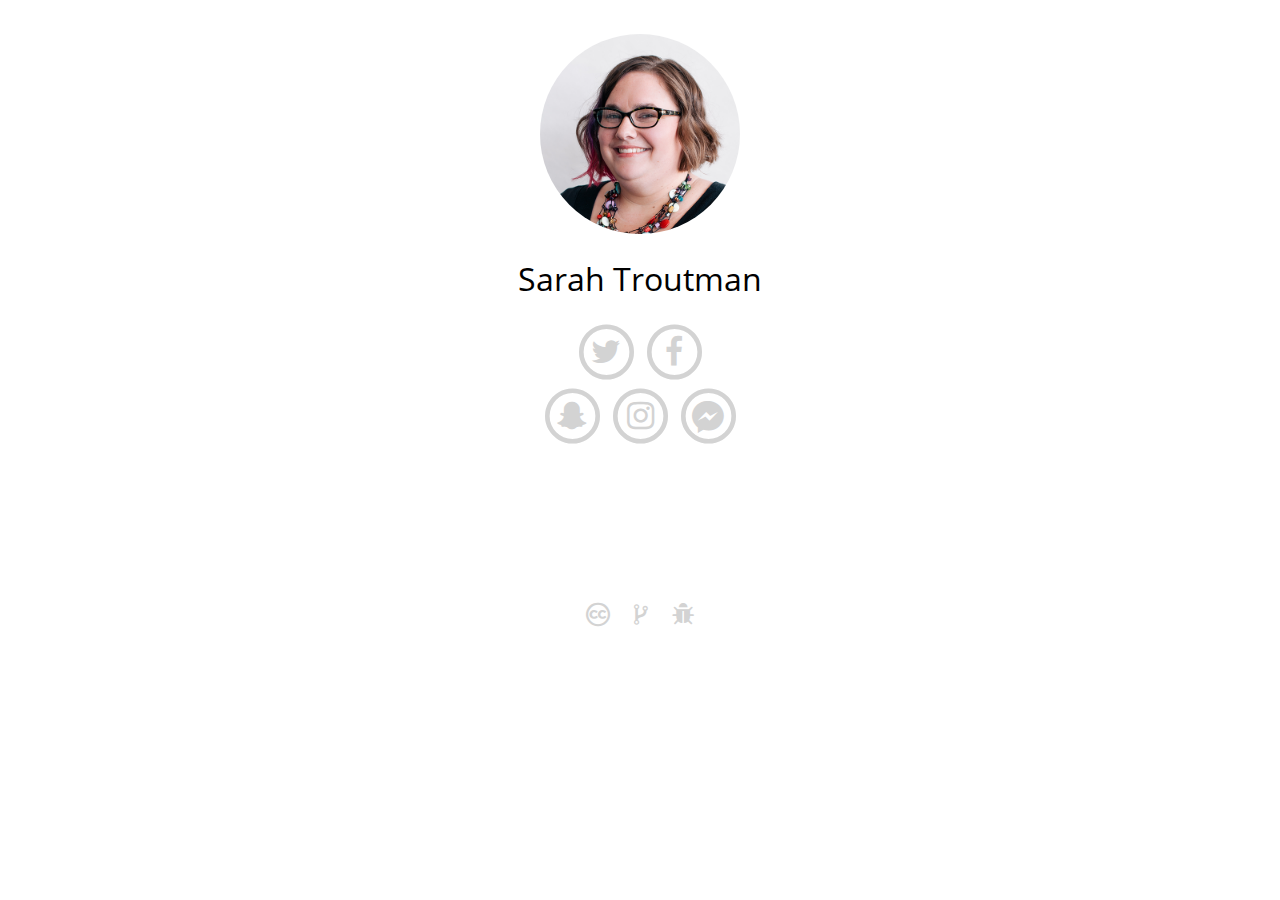
<file: index.html>
<!DOCTYPE html>
<html>
    <head>
        <link href="main.css"" rel="stylesheet" />
        <link href="./Open_Sans/fontello-4d5fb862/css/fontello-embedded.css" rel="stylesheet"/>
        <link rel="stylesheet" href="./Open_Sans/font-awesome-4.6.3/css/font-awesome.min.css" />
        <link rel="canonical" href="http://s.trtmn.com/" />
        <!--FavIcon Info Starts-->
        <link rel="apple-touch-icon-precomposed" sizes="500x500" href="./gravatar.png" />
        <!--<link rel="apple-touch-icon-precomposed" sizes="180x180" href="./favicon/apple-touch-icon.png">-->
        <link rel="icon" type="image/png" href="./favicon/favicon-32x32.png" sizes="32x32">
        <link rel="icon" type="image/png" href="./favicon/favicon-16x16.png" sizes="16x16">
        <link rel="manifest" href="./favicon/manifest.json">
        <link rel="mask-icon" href="./favicon/safari-pinned-tab.svg" color="#5bbad5">
        <link rel="shortcut icon" href="./favicon/favicon.ico">
        <meta name="msapplication-config" content="./favicon/browserconfig.xml">
        <meta name="theme-color" content="#ffffff">
        <!--FavIcon Info Ends-->

        <title>Sarah Troutman</title>
        <!--OG Info-->
        <meta property="og:title" content="Sarah Troutman" />
        <meta property="og:site_name" content="TRTMN" />
        <meta property="og:url" content="http://s.trtmn.com"/>
        <meta property="og:description" content="Sarah Troutman is a Mom & Wife. She is a Children's Ministry Coordinator, Graphic Designer, and an advocate for all things adoption." />
        <meta property="og:image" content="http://s.trtmn.com/twitter.png" />
        <!--Standard Metadata-->
        <meta name="keywords" content="" />
        <meta name="author" content="Sarah Troutman" />
        <meta name="description" content="Sarah Troutman is a Mom & Wife. She is a Children's Ministry Coordinator, Graphic Designer, and an advocate for all things adoption." />
        <meta name="viewport" content="width=device-width, initial-scale=1" />
        <!--Twitter Card Info-->
        <meta name="twitter:card" content="summary_large_image">
        <meta name="twitter:site" content="@rahrahramblings" />
        <meta name="twitter:creator" content="@rahrahramblings" />
        <meta name="twitter:title" content="Sarah Troutman" />
        <meta name="twitter:description" content="Sarah Troutman is a Mom & Wife. She is a Children's Ministry Coordinator, Graphic Designer, and an advocate for all things adoption." />
        <meta name="twitter:image" content="http://s.trtmn.com/twitter.png" />
        <script>
          (function(i,s,o,g,r,a,m){i['GoogleAnalyticsObject']=r;i[r]=i[r]||function(){
          (i[r].q=i[r].q||[]).push(arguments)},i[r].l=1*new Date();a=s.createElement(o),
          m=s.getElementsByTagName(o)[0];a.async=1;a.src=g;m.parentNode.insertBefore(a,m)
          })(window,document,'script','https://www.google-analytics.com/analytics.js','ga');

          ga('create', 'UA-91360155-1', 'auto');
          ga('send', 'pageview');
        </script>
        <script type="application/ld+json">
        {
        "@context": "http://schema.org",
        "@type": "Person",
        "givenName": "Sarah",
        "familyName": "Troutman",
        "name": "Sarah Troutman",
        "image": "http://s.trtmn.com/gravatar.png",
        "jobTitle": "Grahpic Designer",
        "url": "http://s.trtmn.com"
        }
        </script>
    </head>
    <body>
            <div class="global">
                <br>
                <!--Headshot-->
                <div class="header-image">
                        <img src="./gravatar.png">
                </div>
                <div class="hero">
                    <h1>Sarah Troutman</h1>
                    <!-- Tagline-->
                    <h3></h3>
                </div>
                <div class="creative-commons">
                    <!-- Twitter-->
                    <a href="https://twitter.com/rahrahramblings" target="_blank" title="Connect with Sarah on Twitter">
                        <span class="fa-stack fa-2x">
                            <i class="fa fa-circle-thin fa-stack-2x"></i>
                            <i class="fa fa-twitter fa-stack-1x"></i>
                        </span>
                    </a>
                    <!-- Facebook-->
                    <a href="https://www.facebook.com/SarahTroutman" target="_blank" title="Connect with Sarah on Facebook">
                        <span class="fa-stack fa-2x">
                            <i class="fa fa-circle-thin fa-stack-2x"></i>
                            <i class="fa fa-facebook fa-stack-1x"></i>
                        </span>
                    </a>

                    <br>
                    <!-- Snapchat-->
                    <a href="https://www.snapchat.com/add/rahrah619" target="_blank" title="Send Sarah a snap!">
                        <span class="fa-stack fa-2x">
                            <i class="fa fa-circle-thin fa-stack-2x"></i>
                            <i class="fa fa-snapchat-ghost fa-stack-1x"></i>
                        </span>
                    </a>
                    <!-- Instagram-->
                    <a href="https://instagram.com/rahrahslens" target="_blank" title="Sarah's Instagram photos">
                        <span class="fa-stack fa-2x">
                            <i class="fa fa-circle-thin fa-stack-2x"></i>
                            <i class="fa fa-instagram fa-stack-1x"></i>
                        </span>
                    </a>
                    <!--Messenger-->
                    <a href="https://m.me/SarahTroutman" target="_blank" title="Connect with Sarah on Messenger"
                       <span class="fa-stack fa-2x">
                           <i class="fa fa-circle-thin fa-stack-2x"></i>
                           <i class="icon-fbm"></i>
                       </span>
                    </a>

                </div>
                <div class="resume" id="footer">
                <br><br><br><br><br><br><br>
                <!--Creative Commons link -->
                <!--Based on Resume by Matt Troutman is licensed under a Creative Commons Attribution 4.0 International License. -->
                <div class="creative-commons">
                    <a href="http://creativecommons.org/licenses/by/4.0/" target="_blank" title="Creative Commons 4.0"><i style="font-size: x-large;" class="fa fa-creative-commons"></i></a>
                    <a href="https://github.com/trtmn/trtmn.github.io" target="_blank" title="Fork this project on GitHub"><i style="font-size: x-large" class="fa fa-code-fork"></i></a>
                    <a href="https://github.com/trtmn/trtmn.github.io/issues/new" target="_blank" title="Report a bug on GitHub"><i style="font-size: x-large" class="fa fa-bug"></i></a>
                </div>

                </div>

            </div>
    </body>
</html>
</file>
<file: main.css>
@font-face {
    font-family: "Open Sans";
    src: url(Open_Sans/OpenSans-Regular.ttf);
}


.center {
        margin: auto;
        text-align: center;
        }
.global {
    /*border: solid 10px lightgray;*/
    border-radius: 25px;
    font-family: 'Open Sans', sans-serif;
    background-color: white;
    top: 20px;
    padding-bottom: 20px;
    right: 20px;
    left: 20px;
    align-self: center;
    margin: 12px;
}

h3 {
    font-weight: 300;
}

p {
    font-weight: 300;
}

body {
    margin: 0px;
    background-color: white;
}
.resume i {
    margin-left: 10px;
    margin-right: 10px;
    font-size: 14px;
}

h1 {
    font-weight: 300;
    line-height: 1.2;
    }

.resume {
    /*padding-left: 20px;*/
}
.resume p {
    padding-left: 40px;
    line-height: 125%;
    padding-right: 20px;
}
.resume h1 {
    line-height: 120%;
    padding-top: 15 px;
}
.resume h3 {
    padding-left: 30px;
}
.resume ul{
    list-style-type: none;
    padding-left: 20px;
}

.header-image {
    text-align: center;
   /*margin-left: auto;*/
    /*margin-right: auto; */
}
.header-image img{
    border-radius: 50%;
    height: 200px;
    width: 200px;
    /*border: solid 7px lightgrey;
    background-position: center;*/


}
/*.header-image img:hover {
    border: solid 7px darkgrey;
}*/

.hero {
    text-align: center;
    line-height: 5px;
}
.hero h3 {
    line-height: 22px;
}
.hero a {
    color: black;
}
.hero h1 {
    font-weight: 400;
}

.btn {
    /*display: inline-block;*/
    text-align: center;
    width: 175px;
    height: auto;
    margin: 0 auto;
    background-color: lightgray;
    border-radius: 15px;
    /*padding-top: 5px;*/
    /*padding-right: 5px;*/
    /*padding-left: 5px;*/
    /*padding-bottom: 5px;*/
    border-style: solid;
    border-color: silver;
}
.btn:hover {
    /*display: inline-block;*/
    text-align: center;
    width: 175px;
    height: auto;
    margin: 0 auto;
    background-color: lightgray;
    border-radius: 15px;
    /*padding-top: 5px;*/
    /*padding-right: 5px;*/
    /*padding-left: 5px;*/
    /*padding-bottom: 5px;*/
    border-style: solid;
    border-color: black;
}
.btn a{
    color: black;
    border-radius: 10px;
    /*padding-top: 5px;*/
    padding-right: 5px;
    padding-left: 5px;
    /*padding-bottom: 5px;*/
    background-color: inherit;
    text-decoration: none;
}

.creative-commons {
    text-align: center;
    text-decoration:none;
}
.creative-commons a {
    color: lightgrey;
    text-decoration:none;
}
.creative-commons a:hover {
    color: darkgrey;
    text-decoration:none;

}


.lower-buttons {
    text-align: center;
    text-decoration:none;
    padding-top: 100px;
}
.lower-buttons a {
    color: lightgray;
    text-decoration:none;
}
.lower-buttons a:hover {
    color: darkgrey;
    text-decoration:none;

}
/* Keyframes for the fade-in */
@-webkit-keyframes fadeIn { from { opacity:0; } to { opacity:1; } }
@-moz-keyframes fadeIn { from { opacity:0; } to { opacity:1; } }
@keyframes fadeIn { from { opacity:0; } to { opacity:1; } }

.fade-in {
  opacity:0;
  opacity: 1 \9; /*just in case ie*/
  -webkit-animation:fadeIn ease-in 1;
  -moz-animation:fadeIn ease-in 1;
  animation:fadeIn ease-in 1;

  -webkit-animation-fill-mode:forwards;
  -moz-animation-fill-mode:forwards;
  animation-fill-mode:forwards;

  -webkit-animation-duration:1s;
  -moz-animation-duration:1s;
  animation-duration:1s;
}

.fade-in.one {
  -webkit-animation-delay: 1.5s;
  -moz-animation-delay: 1.5s;
  animation-delay: 1.5s;
}
.fade-in.two {
  -webkit-animation-delay: 2s;
  -moz-animation-delay: 2s;
  animation-delay: 2s;
}
.fade-in.three {
  -webkit-animation-delay: 2.5s;
  -moz-animation-delay: 2.5s;
  animation-delay: 2.5s;
}
.fade-in.four {
  -webkit-animation-delay: 3.0s;
  -moz-animation-delay: 3.0s;
  animation-delay: 3.0s;
}
.fade-in.five {
  -webkit-animation-delay: 4.5s;
  -moz-animation-delay: 4.5s;
  animation-delay: 4.5s;
}
.fade-in.six {
  -webkit-animation-delay: 0.1s;
  -moz-animation-delay: 0.1s;
  animation-delay: 0.1s;
}
</file>
<file: Open_Sans/fontello-4d5fb862/css/fontello-embedded.css>
@font-face {
  font-family: 'fontello';
  src: url('../font/fontello.eot?28392597');
  src: url('../font/fontello.eot?28392597#iefix') format('embedded-opentype'),
       url('../font/fontello.svg?28392597#fontello') format('svg');
  font-weight: normal;
  font-style: normal;
}
@font-face {
  font-family: 'fontello';
  src: url('[data-uri]') format('woff'),
       url('[data-uri]') format('truetype');
}
/* Chrome hack: SVG is rendered more smooth in Windozze. 100% magic, uncomment if you need it. */
/* Note, that will break hinting! In other OS-es font will be not as sharp as it could be */
/*
@media screen and (-webkit-min-device-pixel-ratio:0) {
  @font-face {
    font-family: 'fontello';
    src: url('../font/fontello.svg?28392597#fontello') format('svg');
  }
}
*/
 
 [class^="icon-"]:before, [class*=" icon-"]:before {
  font-family: "fontello";
  font-style: normal;
  font-weight: normal;
  speak: none;
 
  display: inline-block;
  text-decoration: inherit;
  width: 1em;
  margin-right: .2em;
  text-align: center;
  /* opacity: .8; */
 
  /* For safety - reset parent styles, that can break glyph codes*/
  font-variant: normal;
  text-transform: none;
     
  /* fix buttons height, for twitter bootstrap */
  line-height: 1em;
 
  /* Animation center compensation - margins should be symmetric */
  /* remove if not needed */
  margin-left: .2em;
 
  /* you can be more comfortable with increased icons size */
  /* font-size: 120%; */
 
  /* Uncomment for 3D effect */
  /* text-shadow: 1px 1px 1px rgba(127, 127, 127, 0.3); */
}
.icon-fbm:before { content: '\e803'; } /* '' */
</file>
